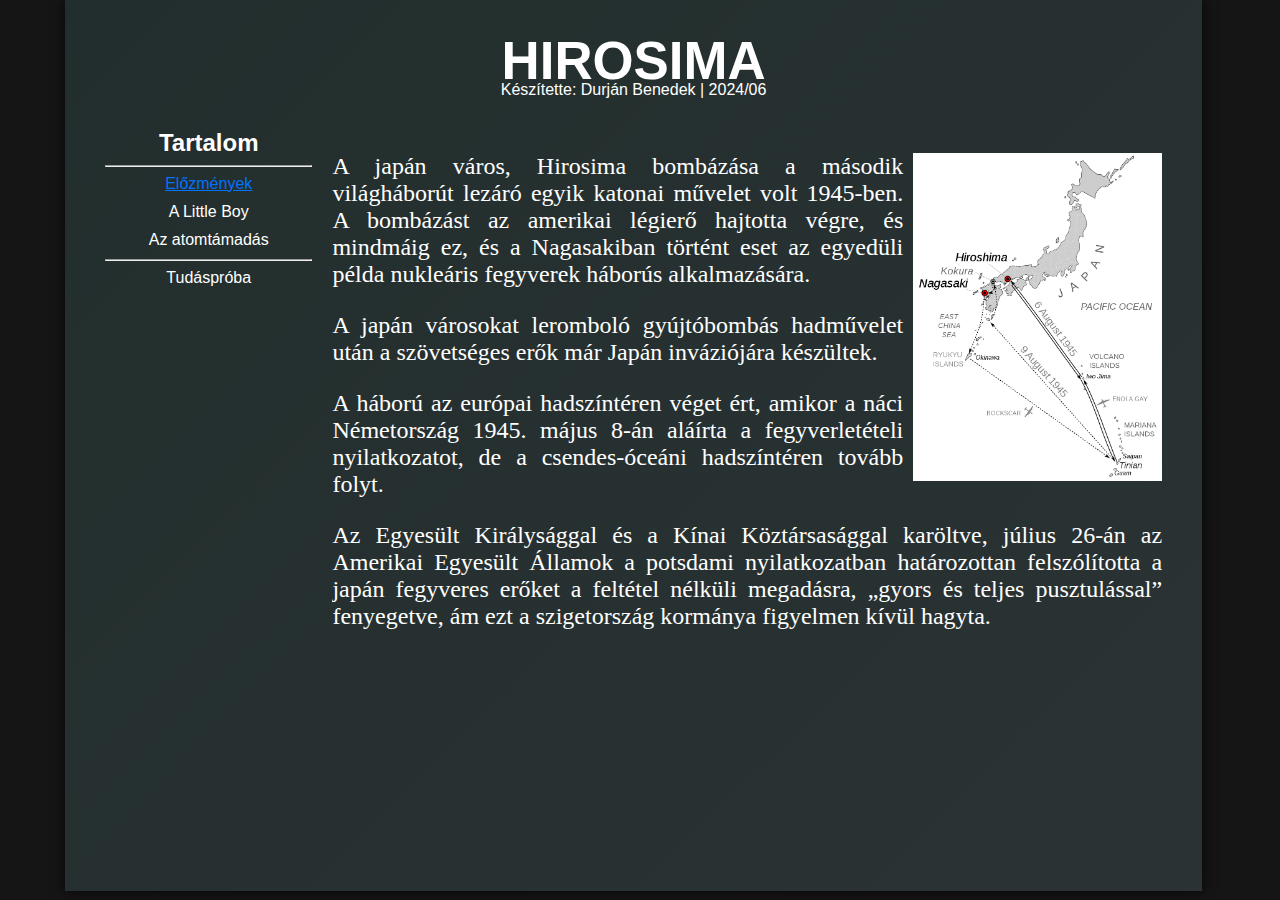
<file: web/index.html>
<!DOCTYPE html>
<html lang="en">
    <head>
        <meta charset="UTF-8">
        <meta name="viewport" content="width=device-width, initial-scale=1.0">
        <title>Hirosima</title>
        <link rel="stylesheet" href="style.css">
    </head>
    <body>
        <div id="main">
            <span id="title" class="bold bigger">HIROSIMA</span>
            <span id="header">Készítette: Durján Benedek | 2024/06</span>
            <div id="inner">
                <div id="nav">
                    <span id="nav-title" class="bold big">Tartalom</span>
                    <hr>
                    <ul id="nav-list">
                        <li class="navitem" id="elozmenyek">Előzmények</li>
                        <li class="navitem" id="little_boy">A Little Boy</li>
                        <li class="navitem" id="tamadas">Az atomtámadás</li>
                        <hr>
                        <li class="navitem test" id="test">Tudáspróba</li>
                    </ul>
                </div>
                <div id="content">
                    <div id="stuff-list">
                        <div class="stuff big hidden" id="p-elozmenyek">
                            <p>
                                <img id="img-planes" src="img/planes.png">
                                A japán város, Hirosima bombázása a második világháborút lezáró egyik
                                katonai művelet volt 1945-ben. A bombázást az amerikai légierő hajtotta végre,
                                és mindmáig ez, és a Nagasakiban történt eset az egyedüli példa nukleáris fegyverek 
                                háborús alkalmazására.
                            </p>
                            <p>
                                A japán városokat leromboló gyújtóbombás hadművelet után a szövetséges erők már 
                                Japán inváziójára készültek.
                            </p>
                            <p>
                                A háború az európai hadszíntéren véget ért, amikor a náci Németország 
                                1945. május 8-án aláírta a fegyverletételi nyilatkozatot, de a csendes-óceáni 
                                hadszíntéren tovább folyt.
                            </p>
                            <p>
                                Az Egyesült Királysággal és a Kínai Köztársasággal karöltve, július 26-án az 
                                Amerikai Egyesült Államok a potsdami nyilatkozatban határozottan felszólította a 
                                japán fegyveres erőket a feltétel nélküli megadásra, „gyors és teljes pusztulással” 
                                fenyegetve, ám ezt a szigetország kormánya figyelmen kívül hagyta.
                            </p>
                        </div>
                        <div class="stuff big hidden" id="p-little_boy">
                            <p>
                                <img id="img-little_boy" src="img/little_boy.jpg">
                                <div id="lb_data">
                                    <div id="lb_img">
                                        <img id="img-little_boy_inner" src="img/little_boy_inner.png">
                                    </div>
                                    <hr id="lb_hr">
                                    <div id="lb_desc">
                                        1. stabilizátor, 2. farokrész, 3. levegő belépés, 
                                        4. légnyomás érzékelős detonátor, 5. ólomburkolat, 
                                        6. detonátor, 7. detonátor test, 8. hagyományos robbanótöltet (cordit), 
                                        9. uránlövedék, 10. „ágyúcső” a töltet irányítására , 
                                        11. az urántöltet másik fele, neutronvisszaverő borítással, 
                                        12. radaros magasságmérő, 13. kivetés előtti kioldási biztosíték
                                    </div>
                                </div>
                                Az Amerikai Egyesült Államok légi erejének egy <a target="_blank" href="https://hu.wikipedia.org/wiki/B%E2%80%9329_Superfortress">B-29</a>-ese, az <a target="_blank" href="https://hu.wikipedia.org/wiki/Enola_Gay">Enola Gay</a> dobta az atombombát Hirosimára. 
                                A bomba urán 235-ös izotópon alapuló fissziós (maghasadás elvű), körülbelül 15 kilotonna robbanó erővel 
                                rendelkező atomfegyver volt, „puska” típusú bombának megépítve.
                            </p>
                            <p>
                                Súlya 4400 kg, hosszúsága 3 m, és átmérője 71 cm volt. A bombát a Los Alamos Nemzeti Laboratórium tervezte.
                            </p>
                            <p>
                                Az <a target="_blank" href="https://hu.wikipedia.org/wiki/Nukle%C3%A1ris_fegyver#Atombomb%C3%A1k">atombombák</a>, vagy fissziós bombák energiájukat a nehézatommagok hasadásából nyerik: nehéz atommagok 
                                (urán vagy plutónium) hasadnak könnyebb elemekké neutronokkal való besugárzásuk révén 
                                (ezek az elemek hasadásukkor újabb neutronokat hoznak létre, melyek újabb atommagokat bombáznak, 
                                láncreakciót eredményezve). Ezeket történelmi okokból atombombának nevezzük. Az elnevezés nem pontos, 
                                mivel a kémiai reakciók szabadítanak fel energiát atomok kapcsolódásából, nem a hasadás, valamint a 
                                fúzió (a könnyű atommagok egyesülése) sem kevésbé atomi jellegű, mint a maghasadás (fisszió). 
                                E lehetséges félreértés ellenére az atombomba kifejezést széles körben használják kimondottan a 
                                nukleáris fegyverekre, s leginkább a fissziós bombákra. Az atombombák méretét nem lehet 
                                tetszőlegesen növelni, mivel egy kritikus tömeg felett külső hatás nélkül is beindul bennük a láncreakció.
                            </p>
                        </div>
                        <div class="stuff big hidden" id="p-tamadas">
                            <p>
                                <img id="img-hirosima" src="img/hirosima1.jpg">
                                Az amerikaiak éppen az Új-Mexikói sivatagban tesztelték az első atombombát, 
                                amikor az Egyesült Államok, az Egyesült Királyság és Kína határozottan megfenyegette Japánt, 
                                hogy vagy visszavonul, vagy hirtelen és elsöprő pusztítással kell szembenéznie. <a target="_blank" href="https://en.wikipedia.org/wiki/Kantar%C5%8D_Suzuki">Kantaro Szuzuki</a>, 
                                a japán miniszterelnök kijelentette, hogy a japán kormány nem vesz tudomást a figyelmeztetésről, 
                                és tovább igyekszik a háború sikeres lezárása felé.
                            </p>
                            <p>
                                1945. július 26-án a USS Indianapolis (Portland osztályú nehézcirkáló) a bombát elszállította 
                                a Tinian szigetén lévő amerikai bázisra. Két nappal később Marshall tábornok, az amerikaiak 
                                hadvezére megerősítette a Japán elleni használatra kiadott parancsot. A támadások idején 
                                350.000 civil élt a városban.
                            </p>
                            <p>
                                A bombát 9 km-es magasságból dobták le, és 600 méterrel a város felett robbant fel mintegy 
                                15.000 tonna TNT erejével. Az atombombának jóval nagyobb volt a pusztító hatása, mint a 
                                korábban alkalmazott hagyományos bombáknak.
                            </p>
                            <p>
                                <img id="img-hirosima" src="img/hirosima2.jpg">
                                A vakító villanással és gombafelhővel kísért atombomba-robbanás a halottak és a romok városává 
                                tette Hirosimát. Az atomtámadás 140 ezer ember életét követelte, 70 ezer ember azonnal meghalt, 
                                a többiek pedig később, a sugárzás okozta betegségek következtében, amely ma is érezteti hatását.
                            </p>
                            <p>
                                A következő hónapokban számtalan ember halt bele a sugárbetegségbe, az égési sérülésekbe, 
                                és az egyéb sebesülésekbe, vagy a sugárzás következtében kialakult egyéb betegségekbe. Bár 
                                Hirosimának volt jókora helyőrsége is, mindkét városban többségükben civilek vesztették életüket.
                            </p>
                        </div>
                        <div class="stuff big hidden" id="p-test">
                            <form id="test_form">
                                <div id="test_question">
                                    <label for="form_name">Neved:</label>
                                    <input type="text" id="form_name" required>
                                </div>
                                <hr width="100%">
                                <div id="test_question">
                                    <span>1. Mikor dobták le Hirosimára az atombombát?</span>
                                    <br><input type="text" id="form_1" required> 
                                </div>
                                <br>
                                <div id="test_question">
                                    <span>2. Az USA-n kívül ki fenyegette meg Japánt, hogy vonuljanak vissza?</span>
                                    <br><input type="text" id="form_2" required>
                                </div>
                                <br>
                                <div id="test_question">
                                    <span>3. Hogy hívták a japán miniszterelnököt?</span>
                                    <br>
                                    <input type="radio" name="f3" id="form_3-1">Kuniaki Koiso<br>
                                    <input type="radio" name="f3" id="form_3-2">Szuzuki Yuyetsu<br>
                                    <input type="radio" name="f3" id="form_3-3">Kantaro Szuzuki
                                </div>
                                <br>
                                <div id="test_question">
                                    <span>4. A megtervezett helyek közül hova dobtak le atombombát?</span>
                                    <br>
                                    <input type="checkbox" name="f4" id="form_4-1">Hirosima<br>
                                    <input type="checkbox" name="f4" id="form_4-2">Osaka<br>
                                    <input type="checkbox" name="f4" id="form_4-3">Nagasaki<br>
                                    <input type="checkbox" name="f4" id="form_4-4">Tokio
                                </div>
                                <br>
                                <div id="test_question">
                                    <span>5. Mikor írta alá a náci Németország a fegyverletételi nyilatkozatot?</span>
                                    <br><input type="date" id="form_5">
                                </div>
                                <br>
                                <hr>
                                <div id="test_question">
                                    <input type="button" id="form_submit" value="Küldés" onclick="handleForm()">
                                </div>
                            </form>
                        </div>
                        <p class="stuff big hidden" id="p-game">
                            gameszko
                        </p>
                    </div>
                </div>
            </div>
        </div>
        <script src="script.js"></script>
    </body>
</html>
</file>
<file: web/style.css>
:root {
    --dark: #222222;
    --darker: #151515;

    --blue: #0073ff;
    --green: #009416;
    --yellow: #cfe600;

    --grad1: #000000;
    --grad2: #121112;
    --grad3: #2e3436;
    --grad4: #222e2d;
}

html, body {
    box-sizing: border-box;
    margin: 0;
    padding: 0;
    width: 100%;
    height: 100%;
    background-color: var(--darker);

    justify-content: center;
    align-items: center;
    text-align: center;
    
    max-width: 99vw;
    max-height: 99vh;
}

#main {
    margin: 0 auto 0 auto;
    background: linear-gradient(-45deg, var(--grad1), var(--grad2), var(--grad3), var(--grad4));
    background-size: 400% 400%;
    animation: gradient 15s ease infinite;
    color: white;
    display: flex;
    flex-direction: column;
    width: 85%;
    height: 100%;
    font-family: sans-serif;
    padding: 0px 30px 0px 30px;
    -webkit-box-shadow: set 0px 0px 13px 0px rgba(0,0,0,0.75);
    -moz-box-shadow: 0px 0px 13px 0px rgba(0,0,0,0.75);
    box-shadow: 0px 0px 13px 0px rgba(0,0,0,0.75);
}

@keyframes gradient {
    0% {
		background-position: 0% 50%;
	}
	50% {
		background-position: 100% 50%;
	}
	100% {
		background-position: 0% 50%;
	}
}

#title {
    margin-top: 30px;
}

#header {
    margin-top: -10px;
    margin-bottom: 20px;
}

#inner {
    display: flex;
    flex-direction: row;
    width: 100%;
    height: 80%;
}

#nav {
    background-color: var(--tdark);
    width: 20%;
    height: 100%;
    padding: 10px;
}

#nav-list {
    list-style: none;
    list-style-type: none;
    margin: 0;
    padding: 0;
}

.navitem {
    margin-bottom: 10px;
    user-select: none;
}

.navitem:hover {
    color: var(--blue);
    cursor: pointer;
}
.test:hover {
    color: var(--green);
}

.navitem:hover:before {
    content: "> ";
}
.navitem:hover:after {
    content: " <";
}

#content {
    background-color: var(--tdarker);
    width: 80%;
    height: 100%;
    padding: 10px;
}

.stuff {
    width: 100%;
    height: 100%;
    max-height: 75vh; /*reszponzív*/
    overflow-y: auto;
    word-wrap: normal;
    text-align: justify;
    font-family: 'Times New Roman', serif;
    padding-right: 10px;
    overflow-anchor: auto;
}

.bold {
    font-weight: bold;
}

.big {
    font-size: 1.5rem;
}

.bigger {
    font-size: 3.3rem;
}

.hidden {
    display: none;
}

.selected-text {
    color: var(--blue);
    text-decoration: underline;
}
.selected-test {
    color: var(--green);
    text-decoration: underline;
}

#img-planes {
    width: 30%;
    float: right;
    padding-left: 10px;
}

#img-little_boy {
    width: 35%;
    float: left;
    padding-right: 10px;
    padding-bottom: 10px;
}
#img-little_boy_inner {
    width: 100%;
}

a {color: var(--yellow);}

#img-hirosima {
    width: 30%;
    margin-top: 10px;
    margin-left: 20px;
    border: 5px solid white;
    float: right;
}

#lb_data {
    display: flex;
    flex-direction: column;
    border: 1px solid white;
    border-radius: 1vw;
    float: right;
    width: 30%;
    margin: 20px;
    margin-top: 0px;
    padding: 10px;
}

#lb_img {
    margin: auto;
}

#lb_hr {
    width: 100%;
}

#lb_desc {
    text-align: center;
}

#test_form {
    font-size: 1.5rem;
}
</file>
